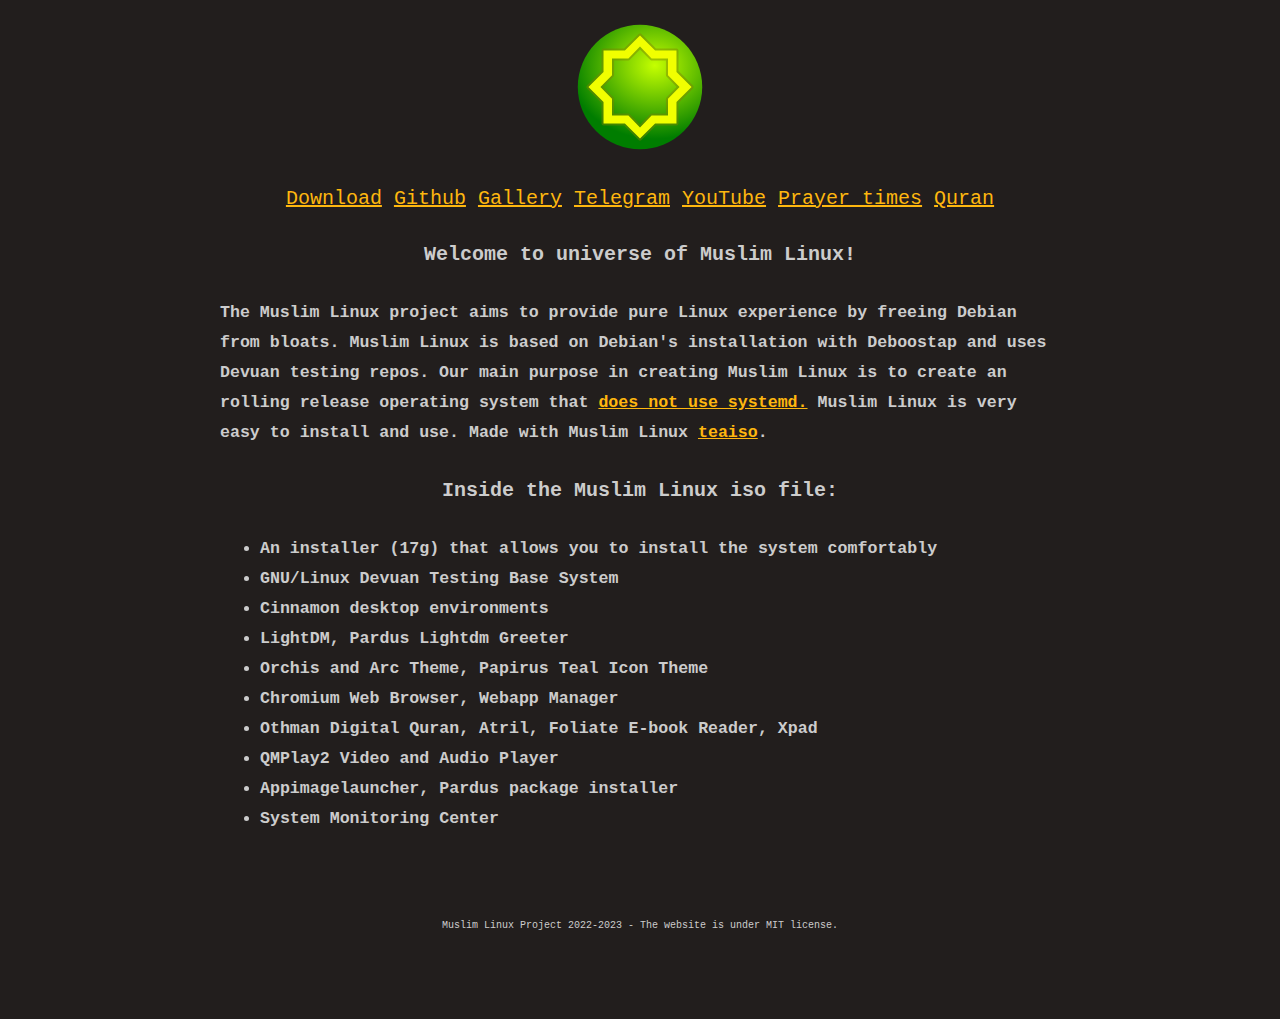
<file: index.html>
<!DOCTYPE html>
<html>
  <head>
    <meta charset="UTF-8">
	<meta name="description" content="Muslim Linux is an elegant, easy to use, up to date and comfortable desktop operating system.">
	<meta name="keywords" content="Muslim, MuslimOS, Linux, Free, Operating system, FOSS, Linux, easy to use">
	<meta name="robots" content="all">
    <title>Muslim Linux | for the muslim world</title>
    <link rel="stylesheet" type="text/css"
      href="style.css" title="HackerSpaces Style">
    <!-- Favicon -->
	<link rel="shortcut icon" href="muslim.ico">
  </head>
  <body>
    <header>
      <h3>
    <img src="muslim.svg" width="128" weight="128">
      </h3>
    <nav>
        <a title="Download" href="https://github.com/muslimos/muslim-iso-builder/releases/tag/latest"> Download</a>
        <a title="GitHub" href="https://github.com/muslimos"> Github</a>
        <a title="Screenshots" href="gallery.html"> Gallery</a>
        <a title="Telegram" href="https://t.me/muslim_linux"> Telegram</a>
        <a title="YouTube" href="https://youtube.com/@mobilturka"> YouTube</a>
        <a title="Prayer times" href="https://salah.com/"> Prayer times</a>
	<a title="Quran" href="https://quran.com/"> Quran</a>
    </nav>
    </header>
    <main>
      <article>
      <center>
    <h4>Welcome to universe of Muslim Linux!</h4>
      </center>
    <h5>The Muslim Linux project aims to provide pure Linux experience by freeing Debian from bloats. 
      Muslim Linux is based on Debian's installation with Deboostap and uses Devuan testing repos. 
      Our main purpose in creating Muslim Linux is to create an rolling release operating system that <b><a href="https://nosystemd.org/" >does not use systemd.</a></b>
      Muslim Linux is very easy to install and use. 
      Made with Muslim Linux <b><a href="https://gitlab.com/tearch-linux/applications-and-tools/teaiso" >teaiso</a></b>.</h5>
    <sp></sp>
        <center>
    <h4>Inside the Muslim Linux iso file:</h4>
        </center>
        <h5>
      <ul>
        <li>An installer (17g) that allows you to install the system comfortably</li>
        <li>GNU/Linux Devuan Testing Base System</li>
        <li>Cinnamon desktop environments</li>
        <li>LightDM, Pardus Lightdm Greeter</li>
        <li>Orchis and Arc Theme, Papirus Teal Icon Theme</li>
        <li>Chromium Web Browser, Webapp Manager</li>
	<li>Othman Digital Quran, Atril, Foliate E-book Reader, Xpad</li>
        <li>QMPlay2 Video and Audio Player</li> 
        <li>Appimagelauncher, Pardus package installer</li>
	<li>System Monitoring Center</li>
      </h5>
      </ul>
      </article>
    </main>
    <aside>
      
    </aside>
    <footer>
      <p>Muslim Linux Project 2022-2023 - The website is under MIT license.</p>
    </footer>

    <div style="visibility:hidden">
        <audio controls autoplay>
            <source src="https://github.com/muslimos/muslim-backgrounds/raw/main/usr/share/sounds/muslim/bismillah.ogg" type="audio/ogg">
        </audio>
    </div>
  </body>
</html>
</file>
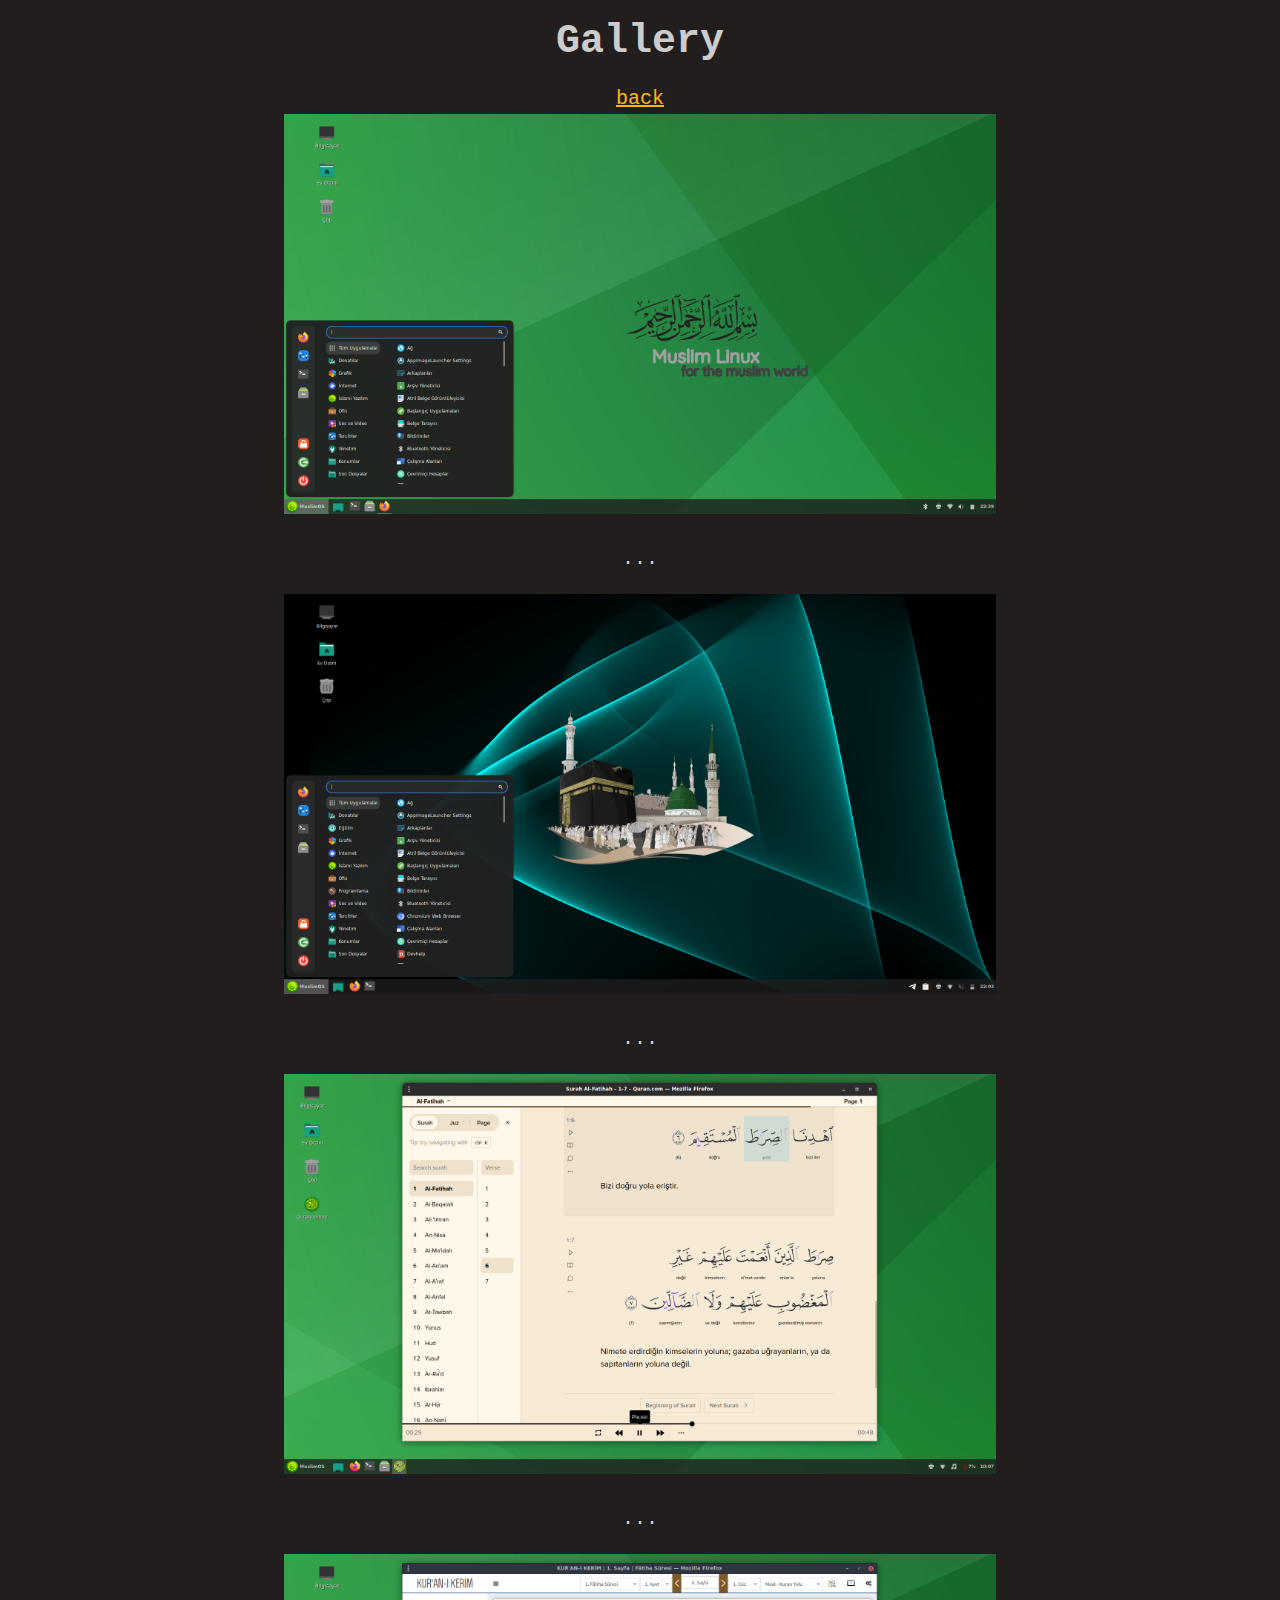
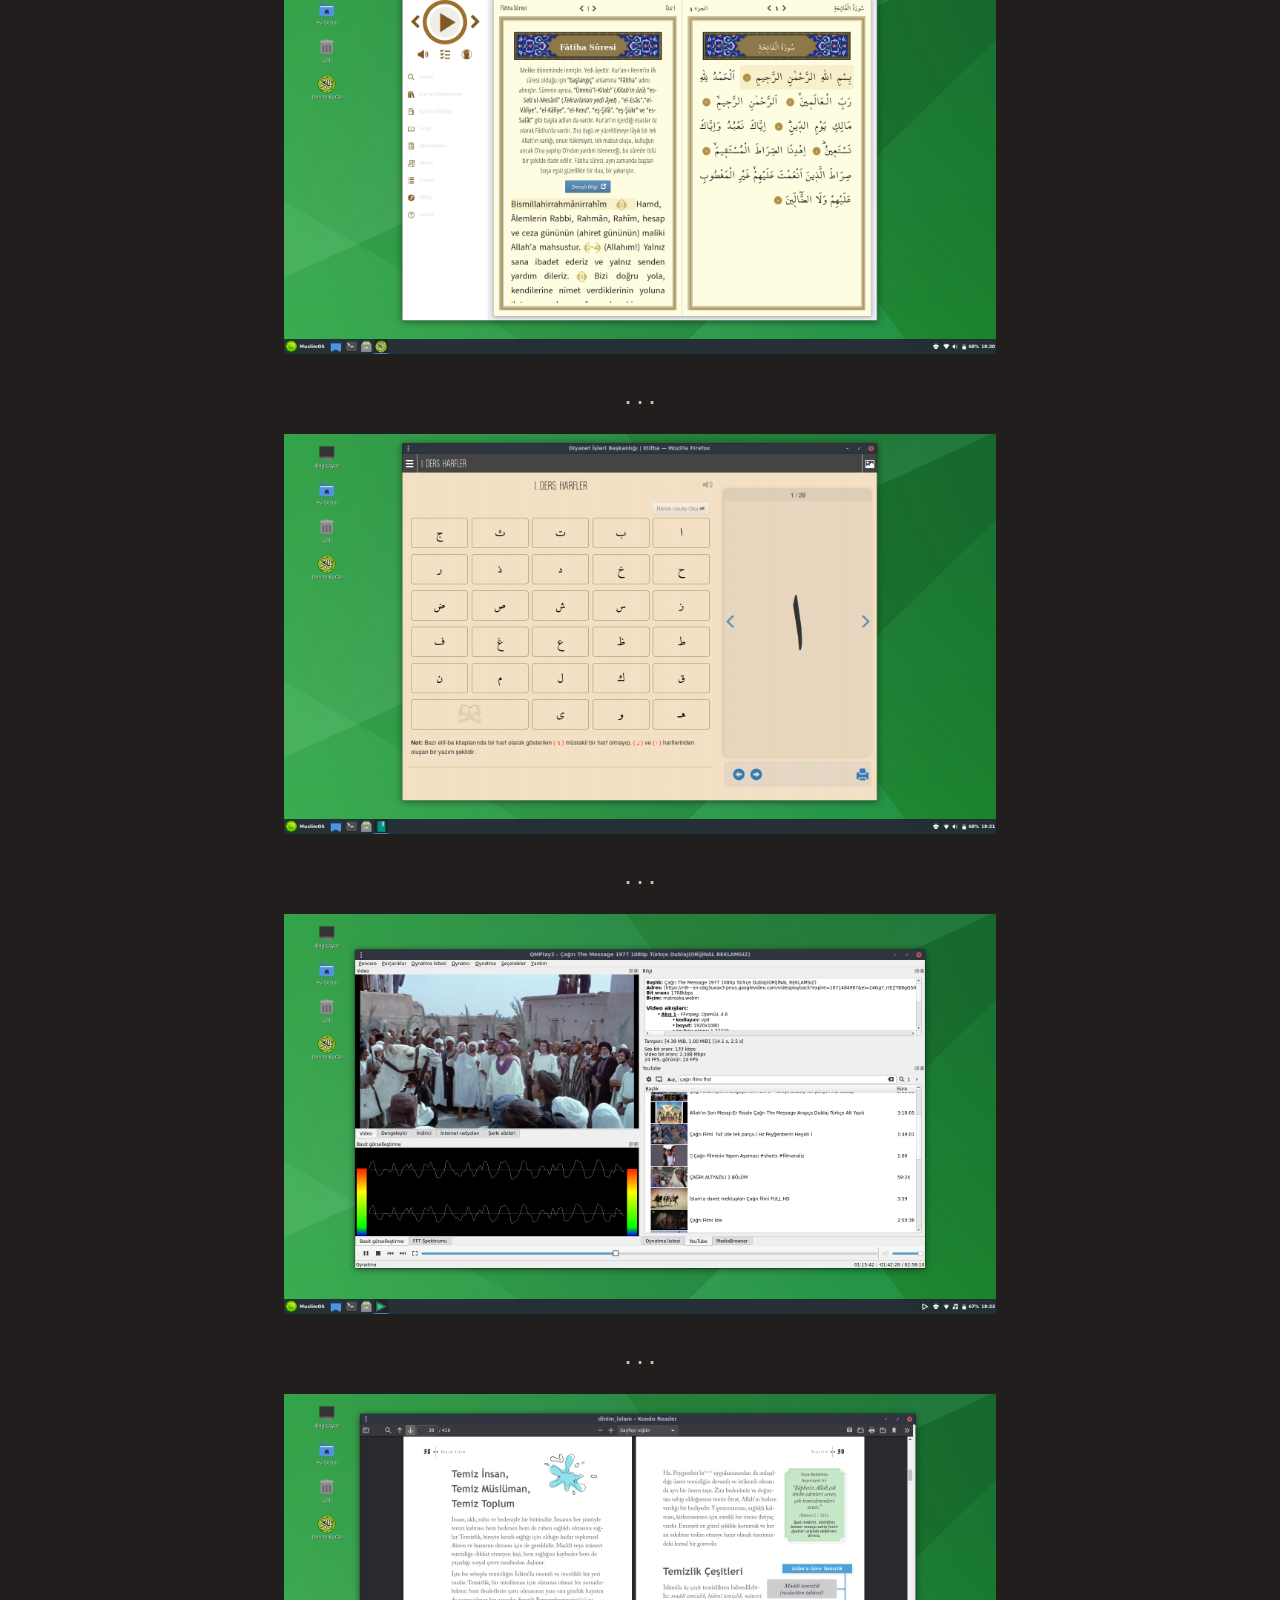
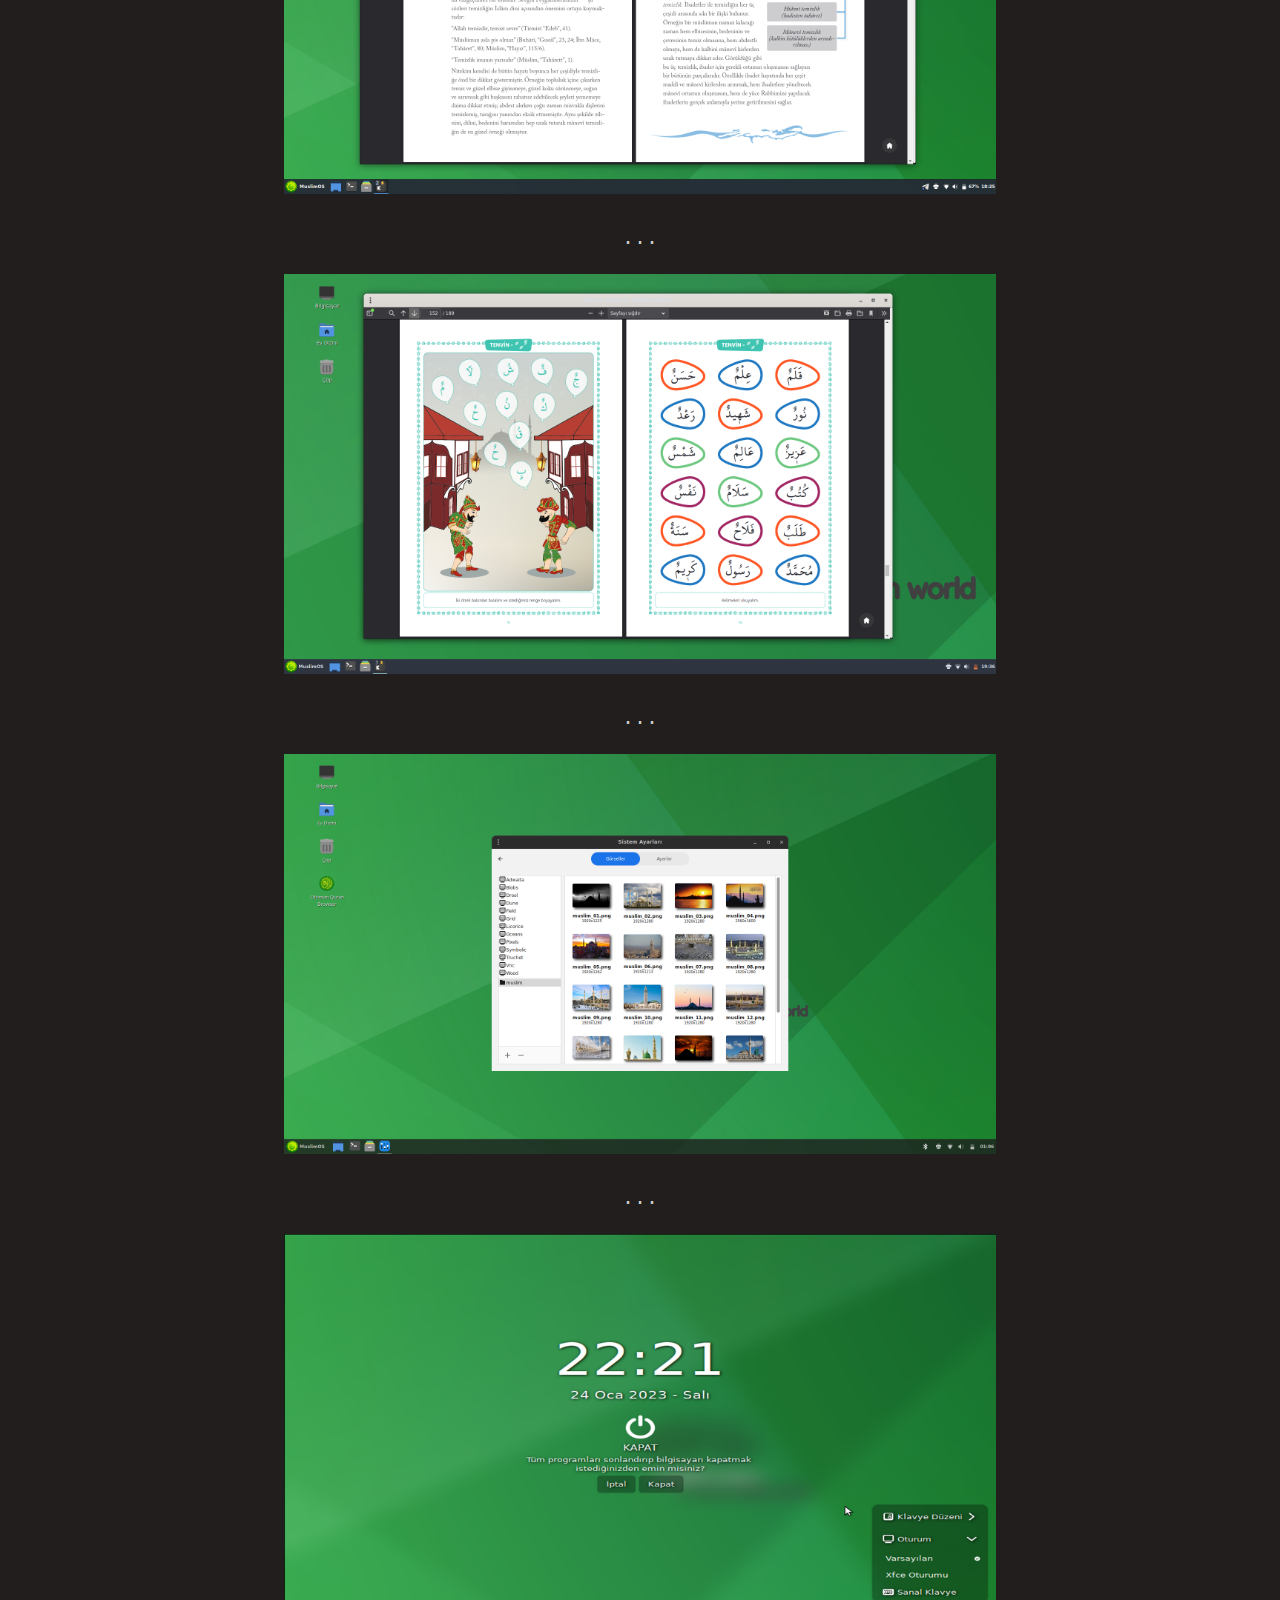
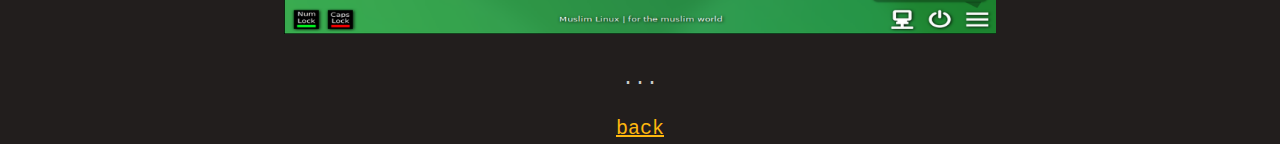
<file: gallery.html>
<!DOCTYPE html>
<html>
  <head>
    <meta charset="UTF-8">
    <title>Muslim Linux | Based on Debian SID</title>
    <link rel="stylesheet" type="text/css"
	  href="style.css" title="HackerSpaces Style">
  </head>

  <body>
    <header>
      <h1>Gallery</h1>
      <nav>
	<a title="back" href="index.html"> back </a>
      </nav>
    </header>
    <main>
      <div class="content" >
	<div class="section" >
	  <center>
	    <section class="center">
              <img src="screenshot/1.png" class="medium" />
	      <p>...</p>
	      <img src="screenshot/1a.png" class="medium" />
	      <p>...</p>
	      <img src="screenshot/1b.png" class="medium" />
	      <p>...</p>
              <img src="screenshot/2.png" class="medium" />
	      <p>...</p>
              <img src="screenshot/3.png" class="medium" />
	      <p>...</p>
	      <img src="screenshot/4.png" class="medium" />
	      <p>...</p>
              <img src="screenshot/5.png" class="medium" />
	      <p>...</p>
              <img src="screenshot/6.png" class="medium" />
	      <p>...</p>
              <img src="screenshot/7.png" class="medium" />
	      <p>...</p>
	      <img src="screenshot/8.png" class="medium" />
	      <p>...</p>
          </section>
	  </center>
	</div>
      </div>
    </main>

    <header>
      <p>
	<a title="back" href="index.html"> back </a>
      </p>
    </header>
   </body>
</html>
</file>
<file: style.css>
body{background-color: #221e1d;color: #ccc;font-family:"Source Code Pro",monospace; font-size:20px;line-height:1.5em;}
header,main,aside,footer{display:block;max-width:42em;margin:0 auto;}
header{text-align:center;}
header h1 a{display:block;margin:2em;}
{list-style:none;padding:0;}
a:link, a:visited{text-align:center;text-decoration:underline;color:#feb70f;}
a:active, a:hover{text-align:center;text-decoration:underline;color:#0096ff;}
footer{font-size:x-small;padding-top:4em;text-align:center}

strong {
    display: inline-block;
    width: 50px;
    border: 1px solid #000;
    text-align: center;
}

team{display:block;max-width:42em;margin:0 auto; text-align:center;}

/* Three columns side by side */
.column {
    text-align:center;
    float: left;
    padding: 0 8px;
    width: 31.4%;
    margin-bottom: 50px;
}

/* Display the columns below each other instead of side by side on small screens */
@media screen and (max-width: 650px) {
    .column {
	width: 100%;
	display: block;
    }
}


/* Some left and right padding inside the container */
.container {
    padding: 0 16px;
}

/* Clear floats */
.container::after, .row::after {
    content: "";
    clear: both;
    display: table;
}

.title {
    color: grey;
}

.content {
    min-height: 350px;
    margin: 0%;
}

img.medium {
    height: 400px;
}
</file>
